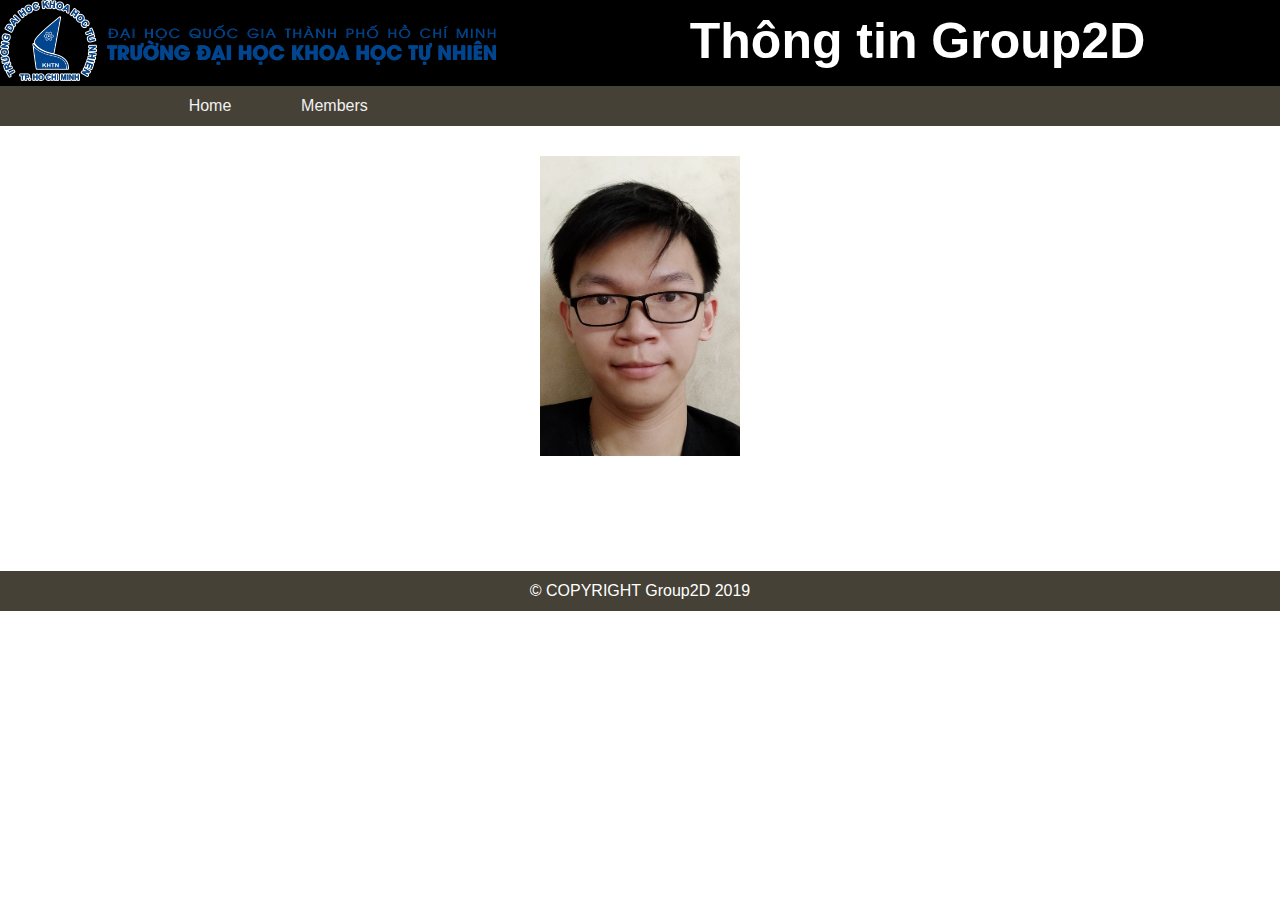
<file: Group2D/members/1712316/1712316.html>
<!DOCTYPE html>
<html lang="vi">
	<head>
		<title>1712316</title>
		<meta charset="utf-8">
		<link rel="stylesheet" type="text/css" href="../.././css/default.css">
	</head>
	<body>
		<div id="header">
			<img src="../.././images/hcmus.png">
			<h1 id="title">Thông tin Group2D</h1>
		</div>
		<div id="content">
			<div id="menu">
				<ul>
					<li id="Home"><a href="../../default.html"><p>Home<p></a></li>
					<li id="members-list">
						<a><p>Members</p></a>
						<ul class="sub-menu">
							<li><a href="1712316.html">1712316</a></li>
							<li><a href=".././1712324/1712324.html">1712324</a></li>
						</ul>
					</li>
				</ul>
			</div>
			<div id="main-content">
				<img id="person_avartar" src="./images/1712316.jpg">
				<p>Họ tên: Tằng Hưng Dân<br>MSSV: 1712316<br>Năm sinh: 08/04/1999<br>Email: hungdan123456@gmail.com</p>
			</div>
		</div>
		<div id="footer">
			<p>&copy COPYRIGHT Group2D 2019</p>
		</div>
	</body>
</html>
</file>
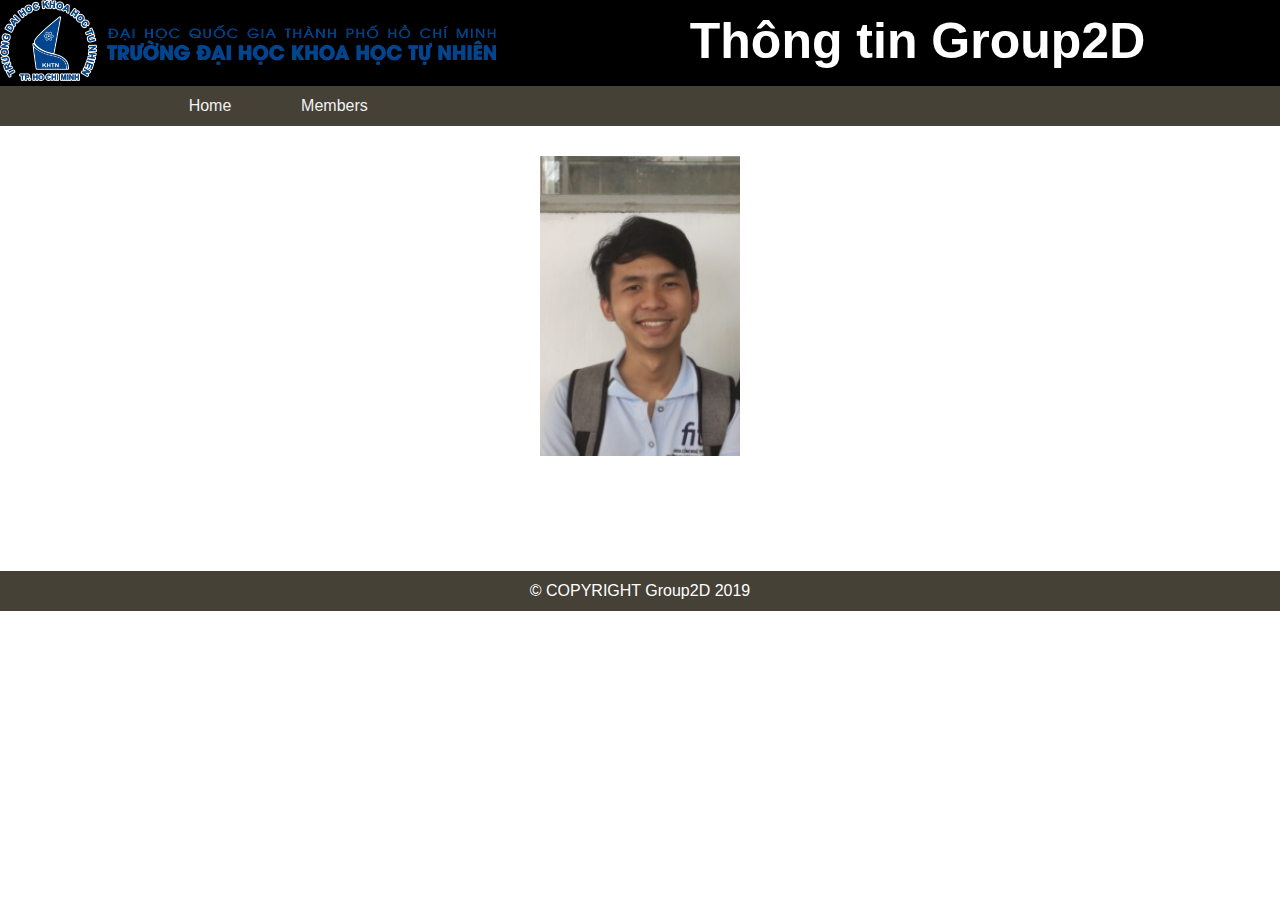
<file: Group2D/members/1712324/1712324.html>
<!DOCTYPE html>
<html lang="vi">
	<head>
		<title>1712324</title>
		<meta charset="utf-8">
		<link rel="stylesheet" type="text/css" href="../.././css/default.css">
	</head>
	<body>
		<div id="header">
			<img src="../.././images/hcmus.png">
			<h1 id="title">Thông tin Group2D</h1>
		</div>
		<div id="content">
			<div id="menu">
				<ul>
					<li id="Home"><a href="../../default.html"><p>Home<p></a></li>
					<li id="members-list">
						<a><p>Members</p></a>
						<ul class="sub-menu">
							<li><a href=".././1712316/1712316.html">1712316</a></li>
							<li><a href="#">1712324</a></li>
						</ul>
					</li>
				</ul>
			</div>
			<div id="main-content">
				<img src="./images/1712324.jpg" id="person_avartar">
				<p>Họ tên: Hồ Sỹ Thái Đạt<br>MSSV: 1712324<br>Năm sinh: 12/12/1998<br>Email: thaidatdh@gmail.com</p>
			</div>
		</div>
		<div id="footer">
			<p>&copy COPYRIGHT Group2D 2019</p>
		</div>
	</body>
</html>
</file>
<file: Group2D/css/default.css>
*{
	box-sizing: border-box;
	-moz-box-sizing: border-box;
	-webkit-box-sizing: border-box;
	margin: 0;
	padding: 0;
}
body{
	font-family: Arial;
	font-weight: 300;
	color: white;
	line-height: 1.254;
	background-image: url('https://media.giphy.com/media/xTiTnxpQ3ghPiB2Hp6/giphy.gif');
	background-size: cover;
}

a{
	color:black;
	font-weight: 100px;
}

ul{
	list-style: none;
}
#header{
	background:black;
	margin: 0px;
}
#header h1{
	float:right;
	padding-left: 0px;
	text-align: center;
}
#footer{
	background:#454136;
	margin: 0px;
	padding: 10px;
	text-align: center;
}
#title{
	width: 700px;
	text-align: center;
	font-size: 50px;
	padding: 10px 25px;
	color:white;
}
#menu{
	background:#454136;
	padding-left: 150px;
}
#menu ul{
	list-style-type: none;
	background:#454136;
}
#menu ul li{
	display: inline-table;
	color:#f1f1f1;
	width: 120px;
	height: 40px;
	line-height: 40px;
	position: relative;
	text-align: center;
}

#menu ul li a{
	display: block;
	text-decoration: none;
	color:#f1f1f1;
}
#menu ul li a:hover{
	background: #f1f1f1;
	color:#333;
}

#menu ul li > .sub-menu{
	display: none;
	position: absolute;
}
#menu ul li:hover .sub-menu{
	display: block;
}
#main-content{
	margin: 0;
	text-align: center;
	padding: 30px;
}
img#group_image {
	height: 600px;
	width: 800px;
}
img#person_avartar {
	height: 300px;
	width: 200px;
}
</file>
